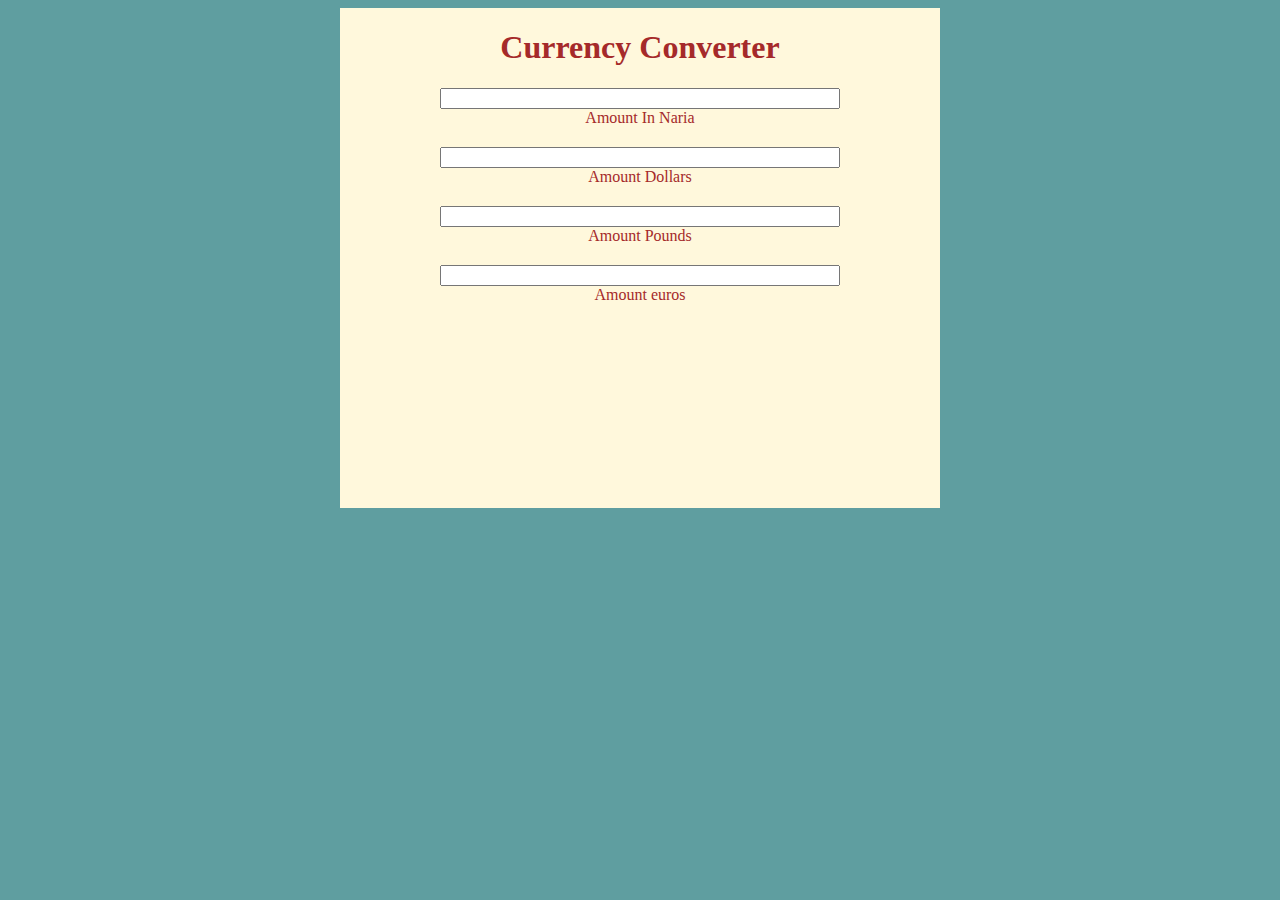
<file: classwork week5/index.html>
<!DOCTYPE html>
<html lang="en">
<head>
    <meta charset="UTF-8">
    <meta http-equiv="X-UA-Compatible" content="IE=edge">
    <meta name="viewport" content="width=device-width, initial-scale=1.0">
    <title>Document</title>
    <link rel="stylesheet" href="./script.css">
</head>
<body>
    <section class="block">
        <h1> Currency Converter</h1>
        <form action="">
            <div>
                <input type="number" id="naira"><br> 
                <label for="dollars">Amount In Naria</label>
            </div>
            <div>
                <input type="text" id="dollars"><br>
                <label for="dollars">Amount Dollars</label>
            </div>
            <div>
                <input type="text" id="pounds"><br>
                <label for="dollars">Amount Pounds</label>
            </div>
            <div>
                <input type="text" id="euros"><br>
                <label for="dollars">Amount euros</label>
            </div>

            </form>
            

    </section>




    <script src="./java.js"></script>
</body>
</html>
</file>
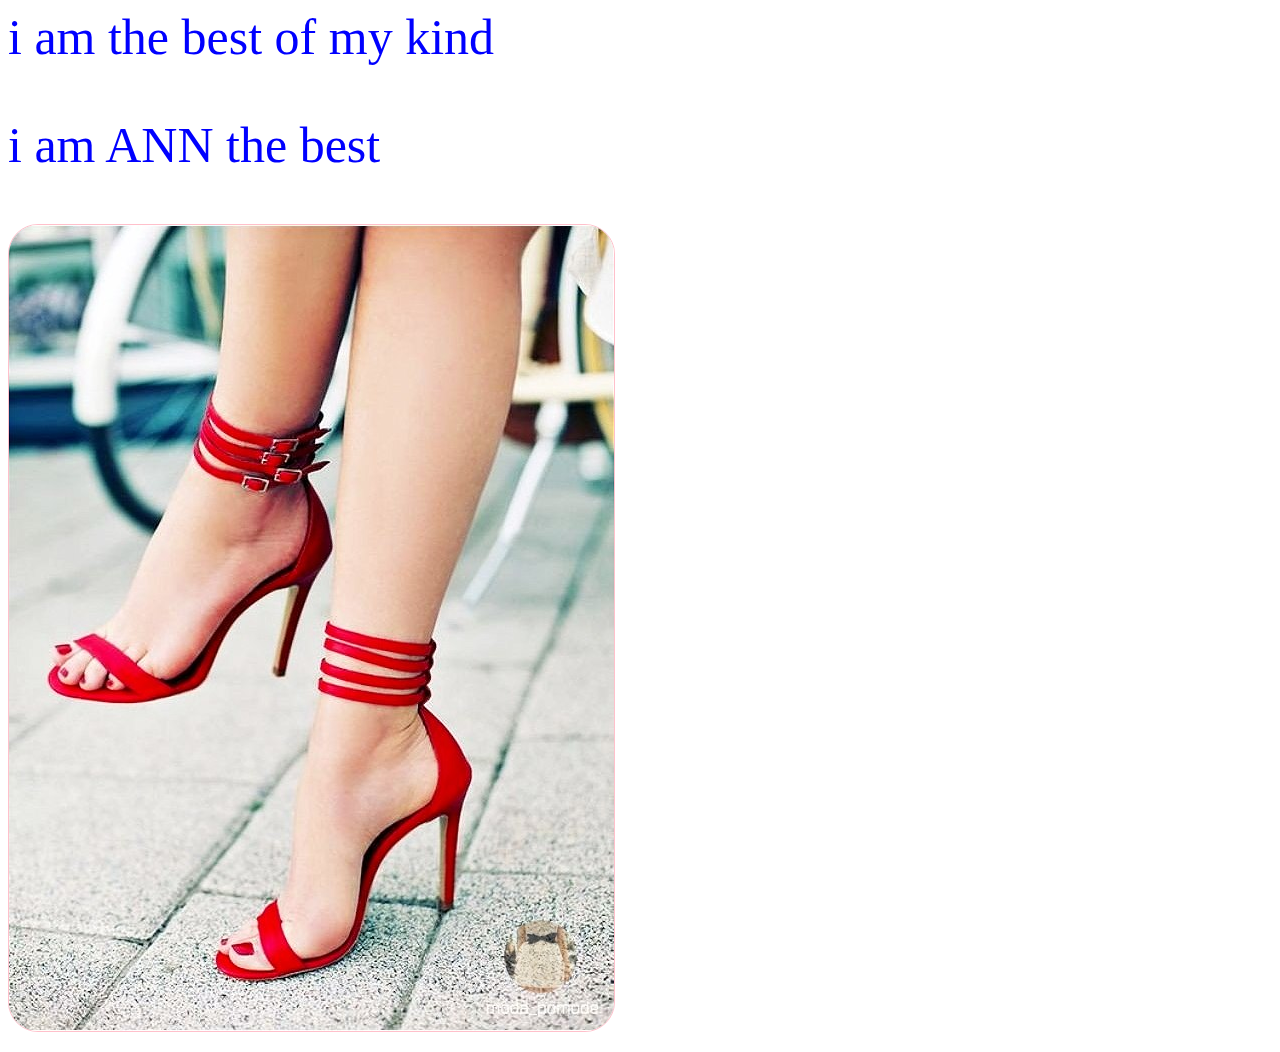
<file: week3/index.html>
<!DOCTYPE html>
<html lang="en">
<head>
    <meta charset="UTF-8">
    <meta http-equiv="X-UA-Compatible" content="IE=edge">
    <meta name="viewport" content="width=device-width, initial-scale=1.0">
    <title>Document</title>
    <link rel="stylesheet" href="./style.css">
    <title>my css class</title>

</head>

<body
        <h1 class="text">i am the best of my kind</h1>
        <p class="text">i am ANN the best</p>

        <source><link rel="preconnect" href="https://fonts.gstatic.com"> 
        <link href="https://fonts.googleapis.com/css2?family=Lato:wght@300&display=swap" rel="stylesheet">

        <img src="./11436_900.jpg" alt="">
    

    

</style>
<body>
    

    
</body>
</html>
</style>
</file>
<file: classwork week5/script.css>
body{
    background-color: cadetblue;
    display: flex;
    justify-content: center;
}

.block {
    background-color: cornsilk;
    height: 500px;
    width: 600px;
    text-align: center;
    color: brown;
}

form div {
    margin: 20px;
}

form div input {
    width: 70%;
}
</file>
<file: week3/style.css>
.text {
    @import url(<link rel="preconnect" href="https://fonts.gstatic.com"> 
    <link href="https://fonts.googleapis.com/css2?family=Lato:wght@300&display=swap" rel="stylesheet">);
    font-size: 50px;
    color: blue;
    font:family:300
}
.class {
    font-size: 30px;
    font-family:
}
img {
    width: 1000;
    border: 1px solid pink;
    border-radius: 30px;
}
</file>
